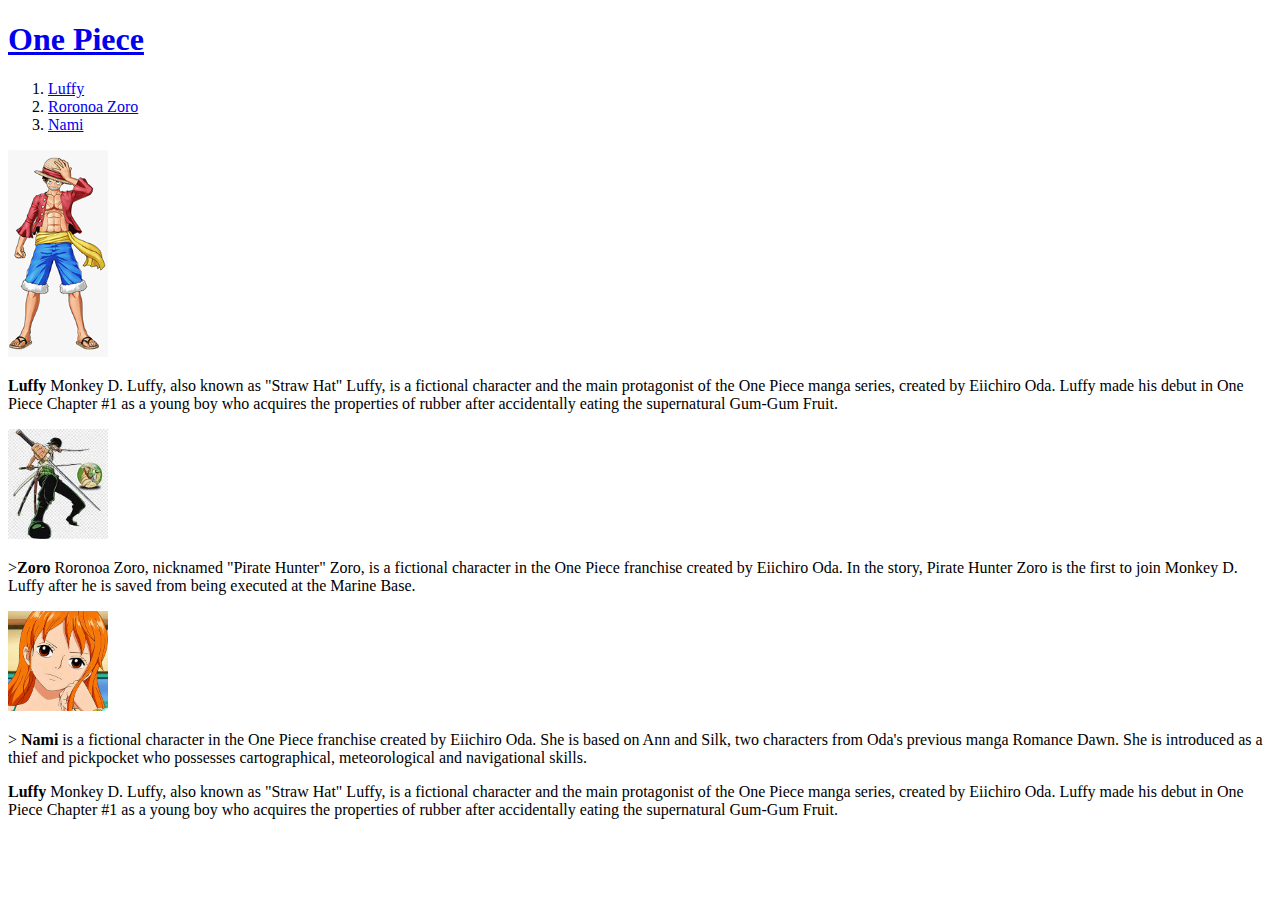
<file: labwork/05_lab/project/www/index.html>
<!DOCTYPE html>
<html lang="en">
  <head>
    <meta charset="utf-8">
    <title>One Piece </title>
  </head>
  <body>
  <h1> <a href="https://one-piece.com/" target="_blank">One Piece </a> </h1>
  <ol>
    <li><a href="#Luffy" > Luffy </a></li>
    <li><a href="#Zoro"> Roronoa Zoro</a></li>
    <li><a href="#Nami" > Nami </a></li>

  </ol>
        <a href="https://onepiece.fandom.com/wiki/Monkey_D._Luffy" target="_blank"> <img src="../src/imgs/Luffy.png" width="100" height="100%" alt="Picure of Luffy"> </a>
        <p><b>Luffy</b> <q1> Monkey D. Luffy, also known as "Straw Hat" Luffy,
           is a fictional character and the main protagonist of the One Piece manga series,
           created by Eiichiro Oda. Luffy made his debut in One Piece Chapter #1 as a young boy
           who acquires the properties of rubber after accidentally eating the supernatural Gum-Gum Fruit.</q1>
        </p>

  <a href="https://onepiece.fandom.com/wiki/Monkey_D._Luffy" target="_blank"> <img src="../src/imgs/Zoro.jpg" width="100" height="100%" alt="Picure of Luffy"> </a>
        <p id="Zoro">><b>Zoro</b><q2> Roronoa Zoro, nicknamed "Pirate Hunter" Zoro, is a fictional character in the One Piece franchise created by Eiichiro Oda. In the story, Pirate Hunter Zoro is the first to join Monkey D. Luffy after he is saved from being executed at the Marine Base. <q2></p>

            <a
            href="https://onepiece.fandom.com/wiki/Monkey_D._Luffy" target="_blank">
            <img src="../src/imgs/Nami.png" width="100px" height="100%" alt="Picutre of Nami">
             </a>


          <p id="Nami">> <q3><b>Nami</b> is a fictional character in the One Piece franchise created by Eiichiro Oda. She is based on Ann and Silk, two characters from Oda's previous manga Romance Dawn. She is introduced as a thief and pickpocket who possesses cartographical, meteorological and navigational skills. </q3> </p>



          <p id="Luffy"><b>Luffy</b> <q1> Monkey D. Luffy, also known as "Straw Hat" Luffy,
             is a fictional character and the main protagonist of the One Piece manga series,
             created by Eiichiro Oda. Luffy made his debut in One Piece Chapter #1 as a young boy
             who acquires the properties of rubber after accidentally eating the supernatural Gum-Gum Fruit.</q1>
          </p>

  </body>
</html>
</file>
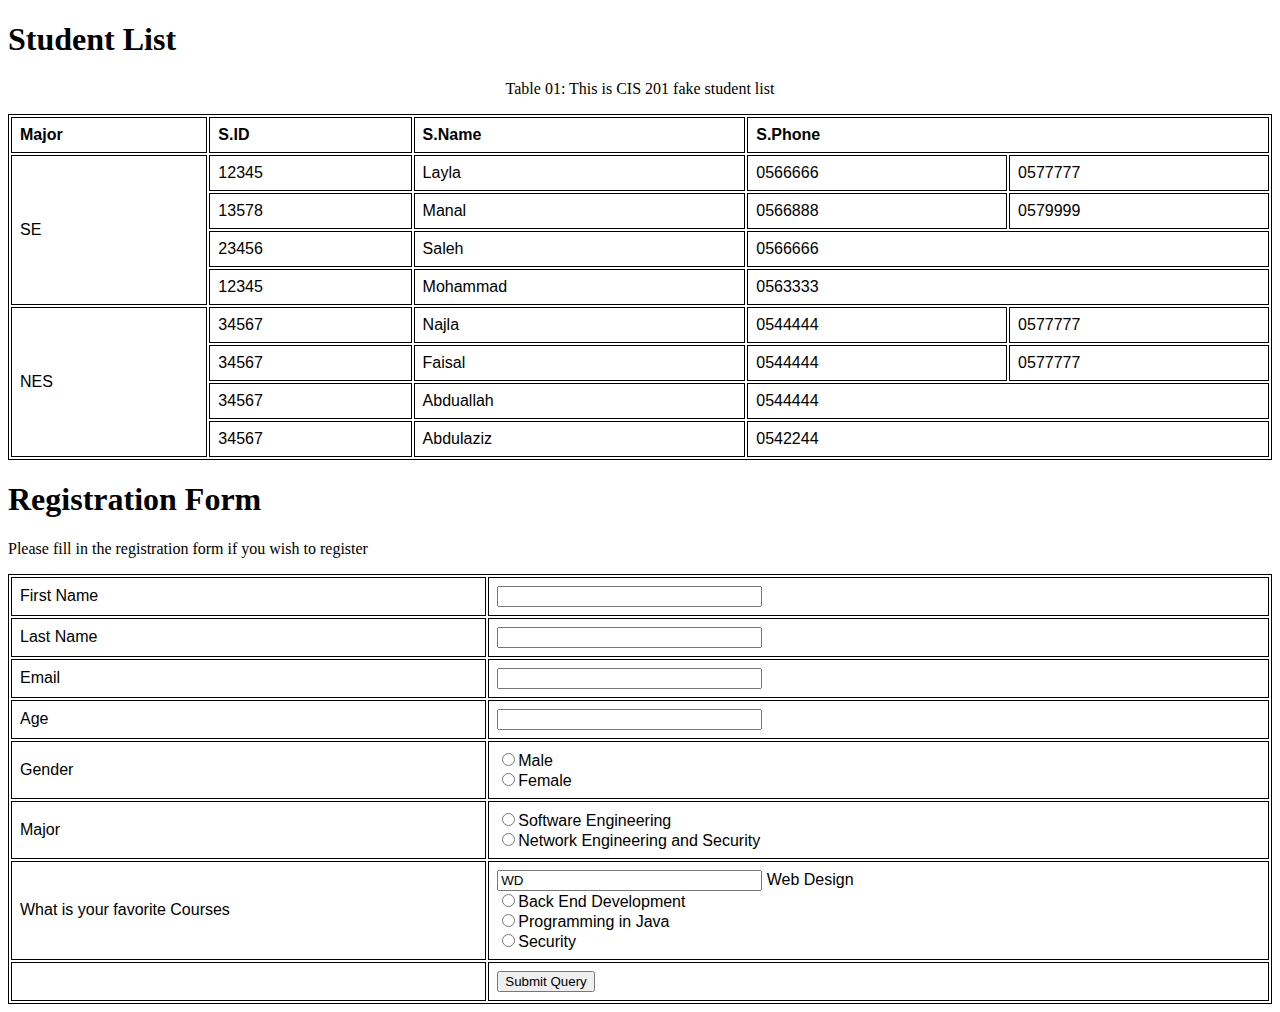
<file: labwork/06_lab/HTML_CSS.html>
<!DOCTYPE html>
<html lang="en">
<head>
<style>
table {
font-family: arial, sans-serif;
border: 1px solid black;
width: 100%;
}

td, th {
border: 1px solid black;
text-align: left;
padding: 8px;
}
</style>
</head>
<body>
<h1><b>Student List</b></h1>
<p style="text-align:center;">Table 01: This is CIS 201 fake student list</p>
<table>
<tr>
<th>Major</th>
<th>S.ID</th>
<th>S.Name</th>
<th colspan="2">S.Phone</th>
</tr>
<tr>
<td rowspan="4">SE</td>
<td>12345</td>
<td>Layla</td>
<td>0566666</td><td>0577777</td>
</tr>
<tr>
<td>13578</td>
<td>Manal</td>
<td>0566888</td><td>0579999</td>
</tr>
<tr>
<td>23456</td>
<td>Saleh</td>
<td colspan="2">0566666</td>
</tr>
<tr>
<td>12345</td>
<td>Mohammad</td>
<td colspan="2">0563333</td>
</tr>
<tr>
<td rowspan="4">NES</td>
<td>34567</td>
<td>Najla</td>
<td>0544444</td><td>0577777</td>
</tr>
<tr>
<td>34567</td>
<td>Faisal</td>
<td>0544444</td><td>0577777</td>
</tr>
<tr>
<td>34567</td>
<td>Abduallah</td>
<td colspan="2">0544444</td>
</tr>
<tr>
<td>34567</td>
<td>Abdulaziz</td>
<td colspan="2">0542244</td>
</tr>
</table>
<h1><b>Registration Form</b></h1>
<p>Please fill in the registration form if you wish to register</p>
<table>
<tbody>
<tr>
<td>First Name</td>
<td><input type="text" size="30"/></td>
</tr>
<tr>
<td>Last Name</td>
<td><input type="text" size="30"/></td>
</tr>
<tr>
<td>Email</td>
<td><input type="text" size="30"/></td>
</tr>
<tr>
<td>Age</td>
<td><input type="text" size="30"/></td>
</tr>
<tr>
<td>Gender</td>
<td>
<div class="radio"><label><input type="radio" name="gender" value="male">Male</label></div>
<div class="radio"><label><input type="radio" name="gender" value="female">Female</label></div>
</td>
</tr>
<tr>
<td>Major</td>
<td>
<div class="radio"><label><input type="radio" name="major" value="software">Software Engineering</label></div>
<div class="radio"><label><input type="radio" name="major" value="network">Network Engineering and Security</label></div>
</td>
</tr>
<tr>
<td>What is your favorite Courses</td>
<td><input type="text" size="30" value="WD"/> Web Design
<div class="radio"><label><input type="radio" name="favorite" value="backEnd">Back End Development</label></div>
<div class="radio"><label><input type="radio" name="favorite" value="java">Programming in Java</label></div>
<div class="radio"><label><input type="radio" name="favorite" value="security">Security</label></div>
</td>
</tr>
<tr>
<td> </td>
<td><button type="submit" value="Submit">Submit Query</button></td>
</tr>
</tbody>
</table>
</body>
</html>
</file>
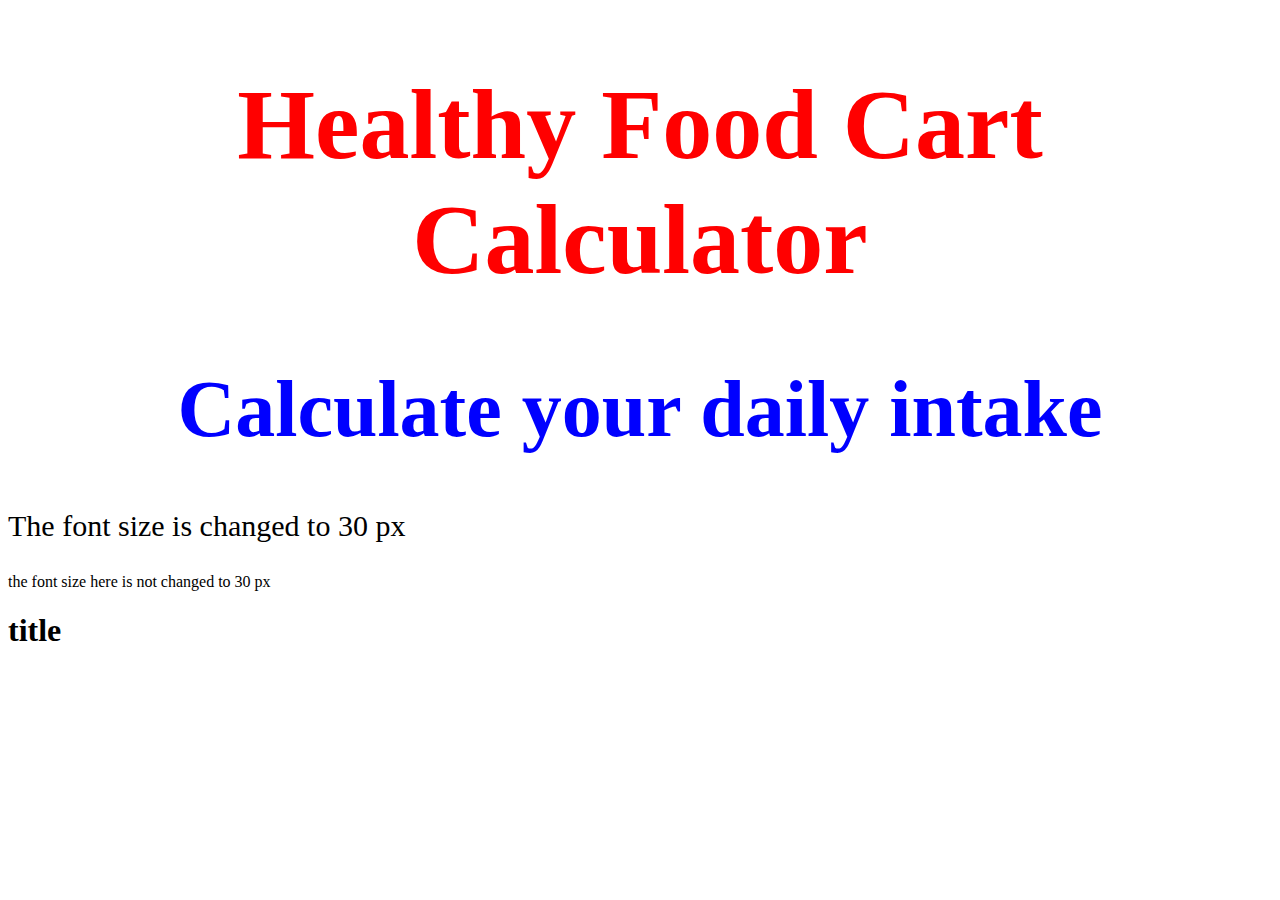
<file: labwork/07_lab/L07.html>
<!DOCTYPE html>
<html lang="en">
<html>
<head>

<style type="text/css">
	h1.htitle{
color: red;
text-align: center;
font-size: 100px;
	}
	h1.hsubtitle{
color: blue;
text-align: center;
font-size: 80px
	}

  P.work{
font-size: 30px;
}
p.not_work{
font-size:30 px;
}

</style>

<body>
<h1 class="htitle"> Healthy Food Cart Calculator </h1>
<h1 class="hsubtitle"> Calculate your daily intake </h1>
<p class="work"> The font size is changed to 30 px </p>

<p class="not_work"> the font size here is not changed to 30 px </p>

</body>

<h1 class=“htitle”> title </h1>
</file>
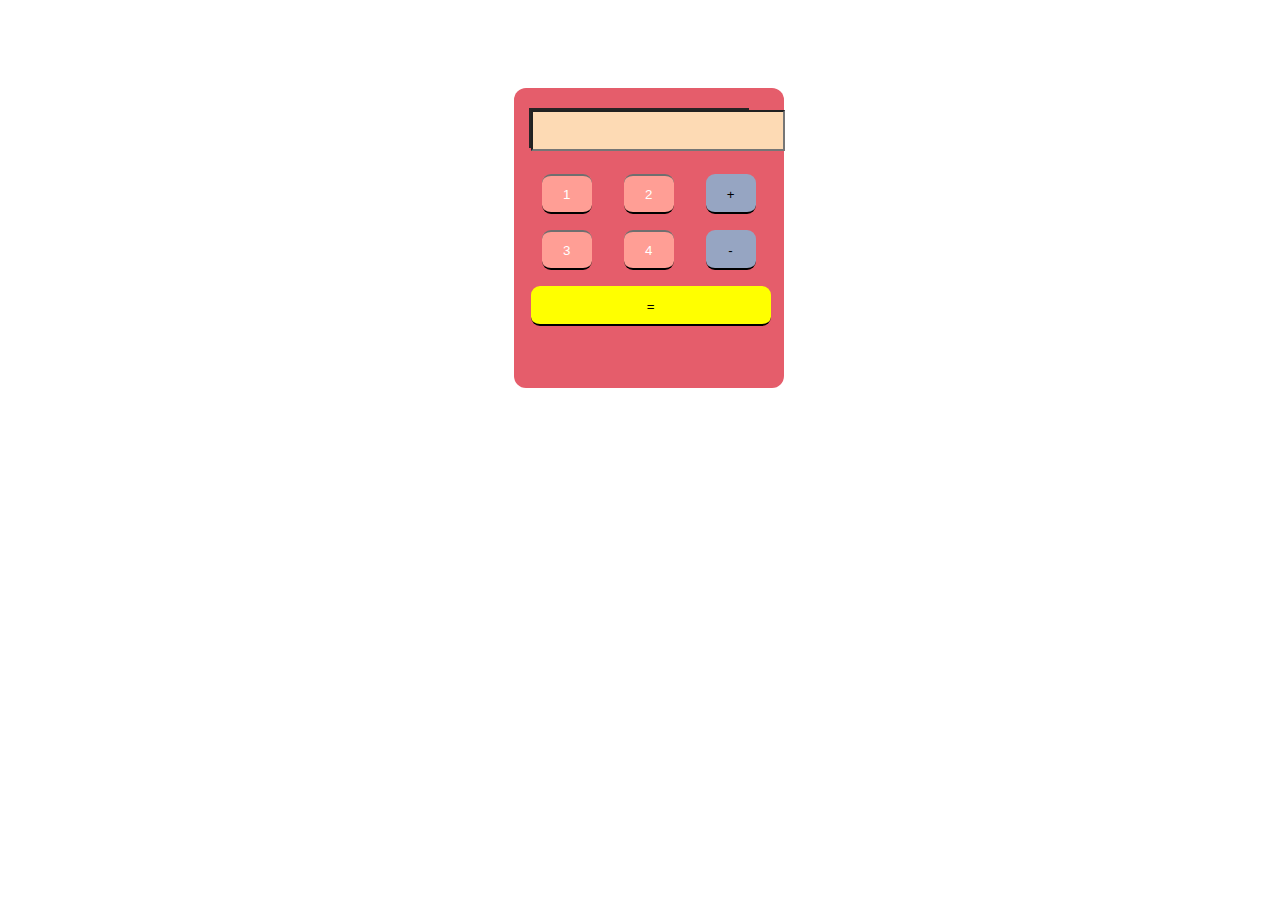
<file: labwork/10_lab/Calculator.html>
<!DOCTYPE html>
<html lang="en">
  <head>
    <title>Example 01</title>
    <meta charset="UTF-8" />
    <link rel="stylesheet" href="Main.css" />
  </head>
  <body>
    <!-- div is added to style whole body of calculator. -->
    <div class="calculator">
      <!-- div is added to style input box. -->
      <div class="result"><input type="text" readonly size="18" id="d" /></div>
      <!-- div is added to style keys -->
      <div class="key">
        <!-- paragraph tag is added to align 3 key in a row. -->
        <p>
          <button class="gray" onclick="displayNum(1)">1</button>
          <button class="gray" onclick="displayNum(2)">2</button>
          <button class="red" onClick='displayNum("+")'>+</button>
        </p>
        <p>
          <button class="gray" onclick="displayNum(3)">3</button>
          <button class="gray" onClick="displayNum(4)">4</button>
          <button class="red" onclick='displayNum("-")'>-</button>
        </p>
        <button class="red" id="submit" onClick="displayResult()">=</button>
      </div>
    </div>
  </body>
  <script>
    function displayNum(x) {
      console.log(x);
      //innerHTML is chaged to value to write in the input box.
      document.getElementById("d").value += x;
    }
    function displayResult() {
      // get text
      var text_to_eva = document.getElementById("d").value;
      // evalute text
      document.getElementById("d").value = eval(text_to_eva);
    }
  </script>
</html>
</file>
<file: labwork/10_lab/Main.css>
Main.css
/* styling body */
body{
    background-color: rgb(196, 166, 126);
}
/* styling div of calculator */
.calculator{
    background-color: #E55D6B;
    height: 300px;
    width: 270px;
    border-radius: 12px;
    position: relative;
    top: 80px;
    left: 40%;
}
/* styling the input box */
.result{
    background-color: rgb(39, 37, 37);
    width: 220px;
    position: relative;
    left: 15px;
    top: 20px;
    height: 40px;
}
/* styling input */
.result input{
    position: relative;
    left: 2px;
    top: 2px;
    height: 35px;
    color: rgb(8, 8, 8);
    background-color: #FDDAB4;
    font-size: 21px;
    text-align: right;
}
/* styling div of key */
.key{
    position: relative;
    top: 30px;
}
/* styling button */
button{
    width: 50px;
    height: 40px;
    border: none;
    border-radius: 9px;
    margin-left: 28px;
    cursor: pointer;
    border-top: 2px solid transparent;
}
/* styling number keys */
.gray{
    color: white;
    background-color: #FF9E95;
    border-bottom: black 2px solid;
    border-top: 2px #6f6f6f solid;
}
/* styling operator keys */
.red{
    background-color: #96A5C2;
    border-bottom: black 2px solid;
}
/* styling submit button */
#submit{
    width: 240px;
    margin-left: 17px;
    background-color:yellow;

}
</file>
